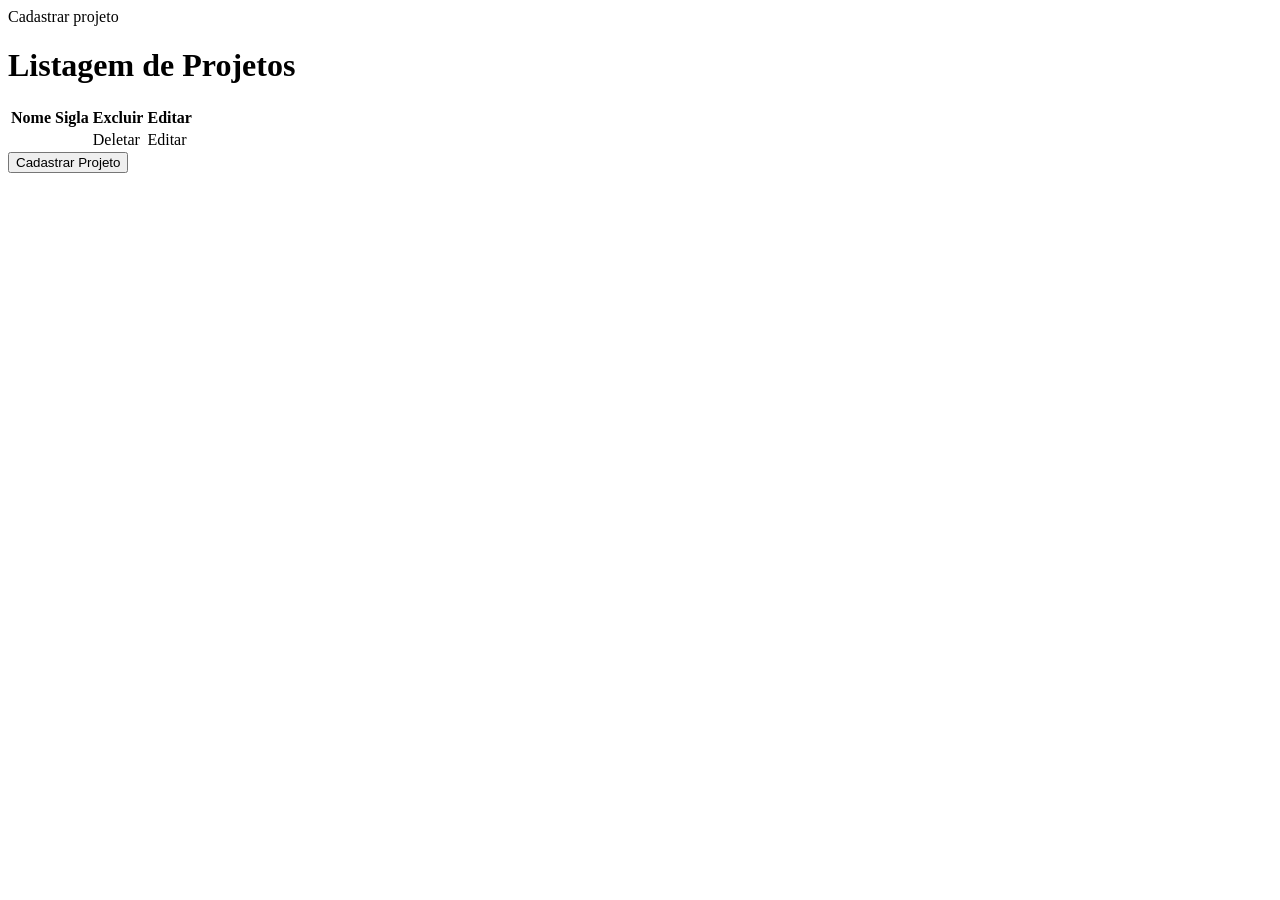
<file: src/main/resources/templates/project/index.html>
<!doctype html>

<html lang="en" xmlns:th="http://www.thymeleaf.org" xmlns:sec="http://www.w3.org/1999/xhtml">

  <th:block th:replace="~{/../fragments/head :: head('Listagem de Projetos')}"></th:block>
  <body>
    <th:block th:replace="~{/../fragments/header :: header}"></th:block>
    <div class="container top-padding">
      <a th:href="@{/project/create}">Cadastrar projeto</a>
      <h1>Listagem de Projetos</h1>
      <table class="table table-striped">
        <thead>
          <tr>
            <th scope="col">Nome</th>
            <th scope="col">Sigla</th>
            <th scope="col">Excluir</th>
            <th scope="col">Editar</th>
          </tr>
        </thead>
        <tbody>
          <tr th:each="project : ${projectList}">
            <td scope="row" th:text="${project.name}"></td>
            <td scope="row" th:text="${project.symbol}"></td>
            <td>
              <a th:href="@{/project/delete/{id}(id=${project.id})}">Deletar</a>
            </td>
            <td>
              <a th:href="@{/project/edit/{id}(id=${project.id})}">Editar</a>
            </td>
          </tr>
        </tbody>
      </table>
      <div class="row">
        <a th:href="@{/project/create}">
          <button sec:authorize="hasAuthority('Admin')" class="btn btn-primary">Cadastrar Projeto</button>
        </a>
      </div>
    </div>
  </body>
</html>
</file>
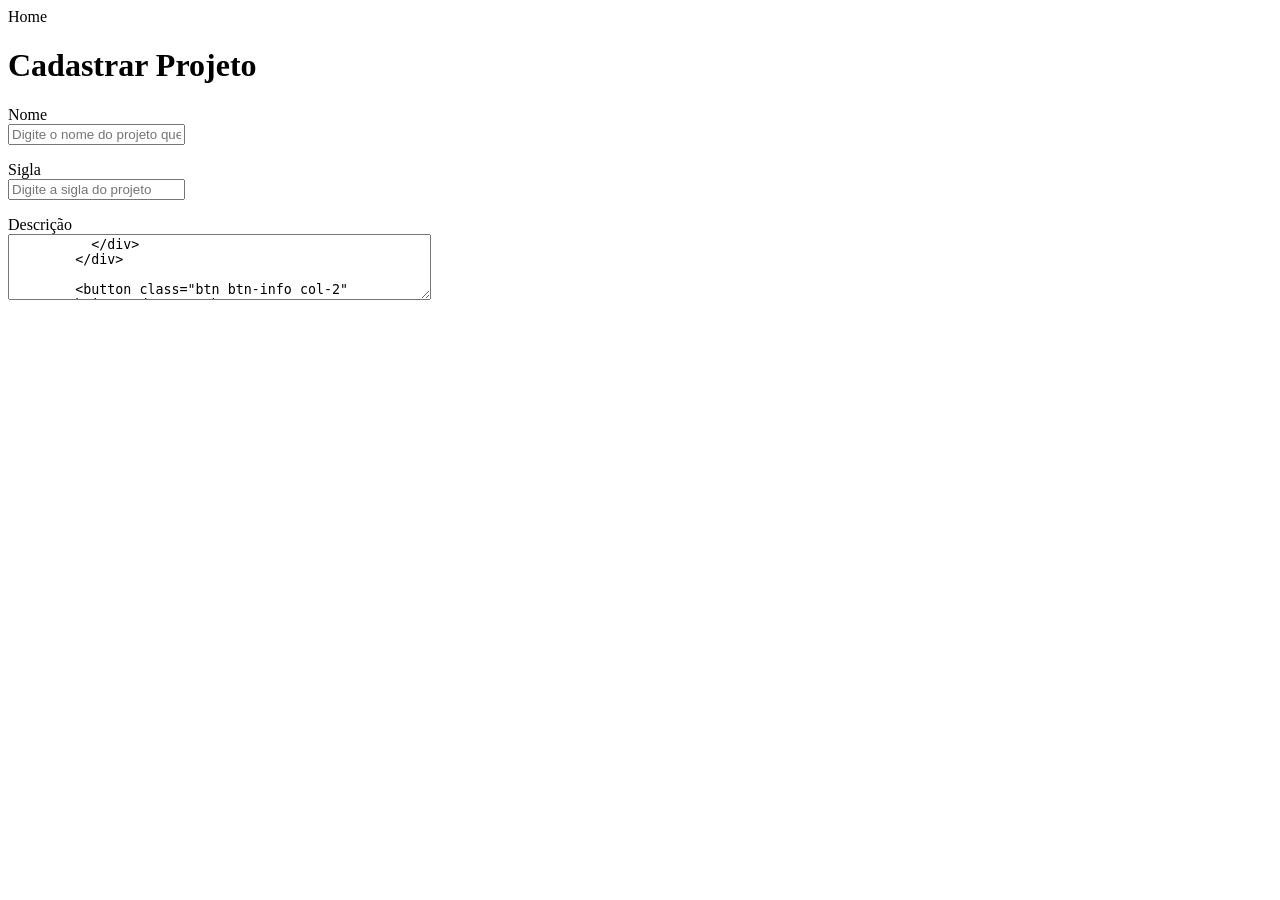
<file: src/main/resources/templates/project/create.html>
<!doctype html>

<html lang="en" xmlns:th="http://www.thymeleaf.org">

  <th:block th:replace="~{/../fragments/head :: head('Cadastrar Produto')}"></th:block>
  <body>
    <th:block th:replace="~{/../fragments/header :: header}"></th:block>
    <div class="container top-padding">
      <a th:href="@{/project}">Home</a>
      <h1>Cadastrar Projeto</h1>
      <form
        action="#"
        th:action="@{/project/save}"
        th:object="${project}"
        method="POST"
      >
        <div class="form-group row">
          <label for="name" class="col-sm-2 col-form-label">Nome</label>
          <div class="col-sm-10">
            <input
              type="text"
              th:field="*{name}"
              class="form-control"
              id="name"
              name="name"
              placeholder="Digite o nome do projeto que está trabalhando"
            />
            <p th:if="${#fields.hasErrors('name')}" th:errorclass="text-danger" th:errors="*{name}"></p>
          </div>
        </div>

        <div class="form-group row">
          <label for="symbol" class="col-sm-2 col-form-label">Sigla</label>
          <div class="col-sm-10">
            <input
              type="text"
              th:field="*{symbol}"
              class="form-control"
              id="symbol"
              name="symbol"
              placeholder="Digite a sigla do projeto"
            />
            <p th:if="${#fields.hasErrors('symbol')}" th:errorclass="text-danger" th:errors="*{symbol}"></p>
          </div>
        </div>

        <div class="form-group row">
          <label for="description" class="col-sm-2 col-form-label"
            >Descrição</label
          >
          <div class="col-sm-10">
            <textarea
              th:field="*{description}"
              class="form-control"
              id="description"
              name="description"
              rows="4"
              cols="50"
            />
          </div>
        </div>

        <button class="btn btn-info col-2" type="submit">Cadastrar</button>
      </form>
    </div>
  </body>
</html>
</file>
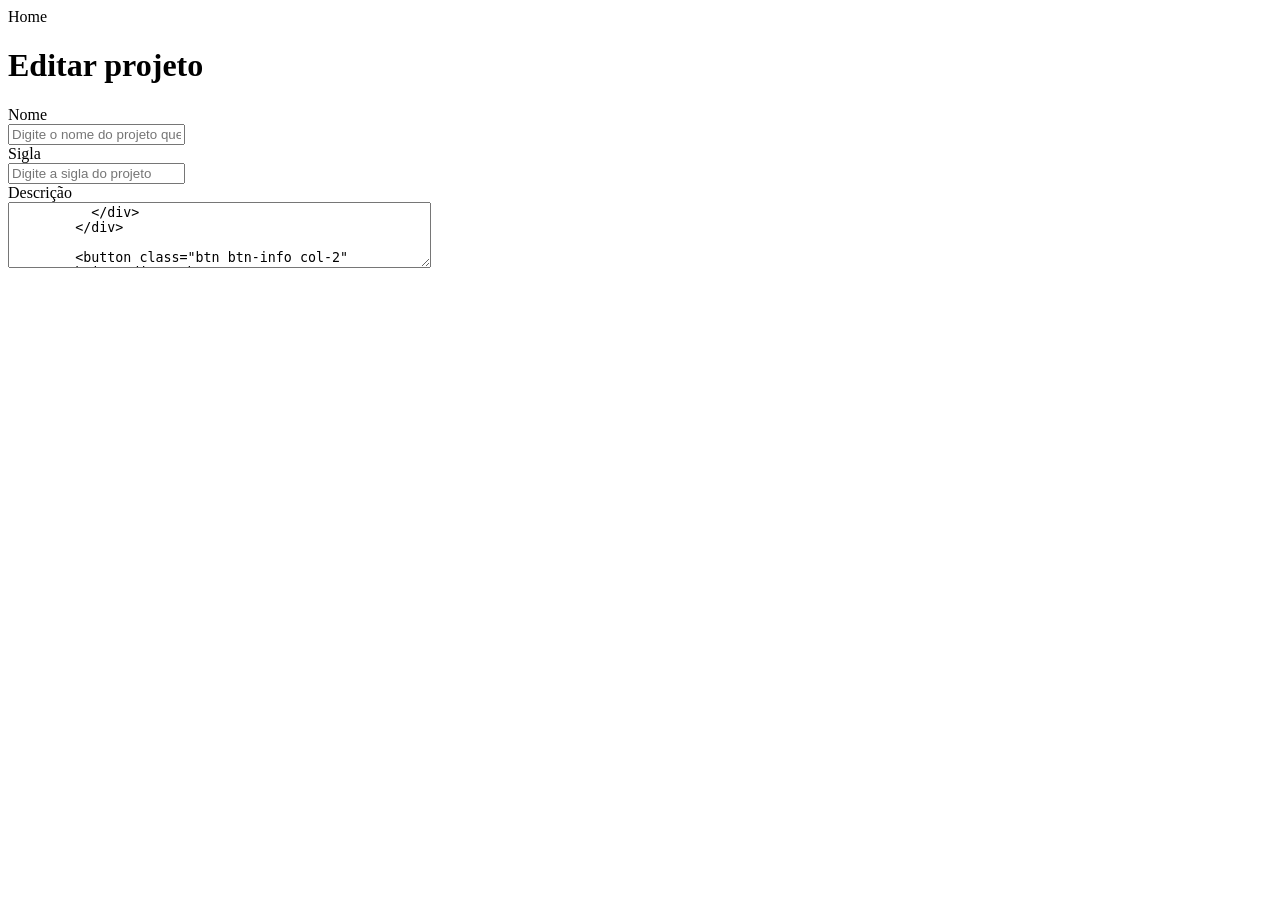
<file: src/main/resources/templates/project/edit.html>
<!doctype html>

<html lang="en" xmlns:th="http://www.thymeleaf.org">

  <th:block th:replace="~{/../fragments/head :: head('Editar Produto')}"></th:block>
  <body>
    <th:block th:replace="~{/../fragments/header :: header}"></th:block>
    <div class="container top-padding">
      <a th:href="@{/project}">Home</a>
      <h1>Editar projeto</h1>
      <form
        action="#"
        th:action="@{/project/save}"
        th:object="${project}"
        method="POST"
      >
        <div class="form-group row">
          <input th:field="*{id}" type="hidden"/>
          <label for="name" class="col-sm-2 col-form-label">Nome</label>
          <div class="col-sm-10">
            <input
              type="text"
              th:field="*{name}"
              class="form-control"
              id="name"
              name="name"
              placeholder="Digite o nome do projeto que está trabalhando"
            />
          </div>
        </div>

        <div class="form-group row">
          <label for="symbol" class="col-sm-2 col-form-label">Sigla</label>
          <div class="col-sm-10">
            <input
              type="text"
              th:field="*{symbol}"
              class="form-control"
              id="symbol"
              name="symbol"
              placeholder="Digite a sigla do projeto"
            />
          </div>
        </div>

        <div class="form-group row">
          <label for="description" class="col-sm-2 col-form-label"
            >Descrição</label
          >
          <div class="col-sm-10">
            <textarea
              th:field="*{description}"
              class="form-control"
              id="description"
              name="description"
              rows="4"
              cols="50"
            />
          </div>
        </div>

        <button class="btn btn-info col-2" type="submit">Editar</button>
      </form>
    </div>
  </body>
</html>
</file>
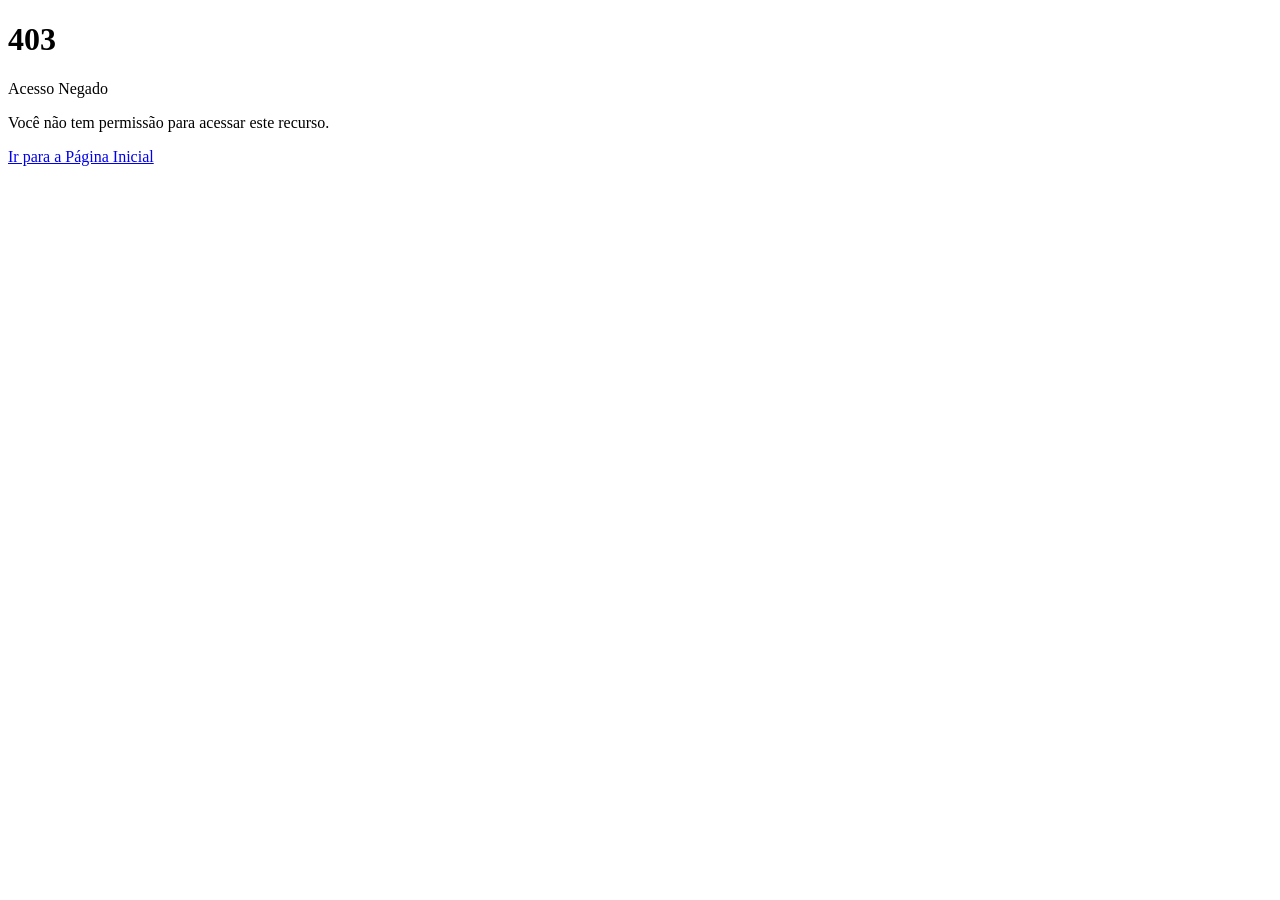
<file: src/main/resources/templates/user/accessDenied.html>
<!DOCTYPE html>
<html lang="en" xmlns:th="http://www.thymeleaf.org">
    <th:block th:replace="~{/../fragments/head :: head('Acesso negado')}"></th:block>
    <body>
        <th:block th:replace="~{/../fragments/header :: header}"></th:block>
        <div class="text-center">
            <h1 class="display-1 text-danger">403</h1>
            <p class="lead">Acesso Negado</p>
            <p class="mb-4">Você não tem permissão para acessar este recurso.</p>
            <div class="d-flex justify-content-center">
                <a href="/" class="btn btn-primary mr-2">Ir para a Página Inicial</a>
            </div>
        </div>
    </body>
</html>
</file>
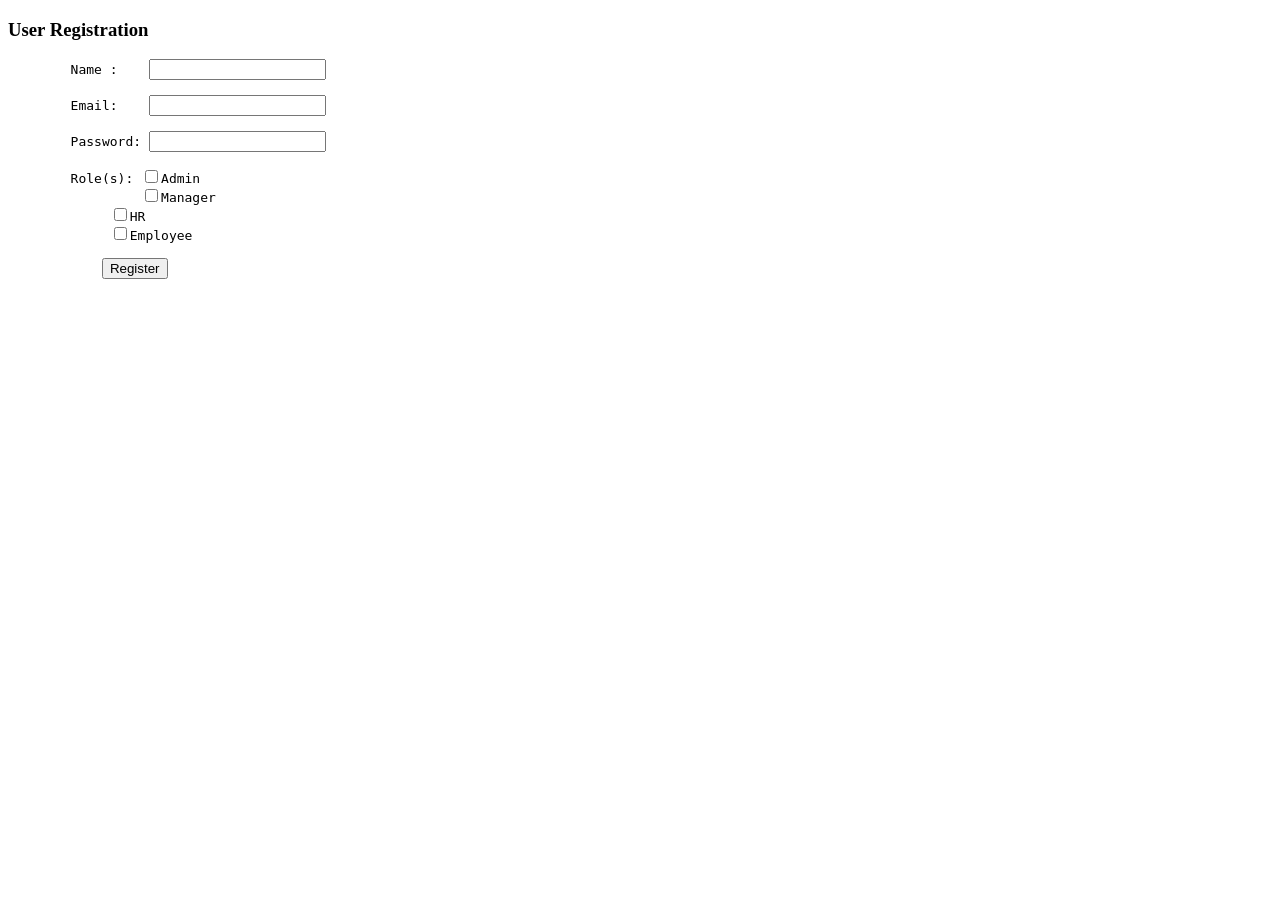
<file: src/main/resources/templates/user/registerUser.html>
<!DOCTYPE html>
<html xmlns:th="http://www.thymeleaf.org">
    <head>
        <meta charset="ISO-8859-1" />
        <title>User Registration</title>
    </head>
    <body>
        <h3>User Registration</h3>
        <form action="saveUser" method="post">
              <pre>
        Name :    <input type="text" name="name"/>

        Email:    <input type="text" name="email"/>

        Password: <input type="password" name="password"/>

        Role(s): <input type="checkbox" name="roles" value="Admin"/>Admin
                 <input type="checkbox" name="roles" value="Manager"/>Manager
             <input type="checkbox" name="roles" value="HR"/>HR
             <input type="checkbox" name="roles" value="Employee"/>Employee
        <input type="hidden" th:name="${_csrf.parameterName}" th:value="${_csrf.token}"/>
            <input type="submit" value="Register"/>

        </pre>
        </form>
        <div th:text="${msg}"></div>
    </body>
</html>
</file>
